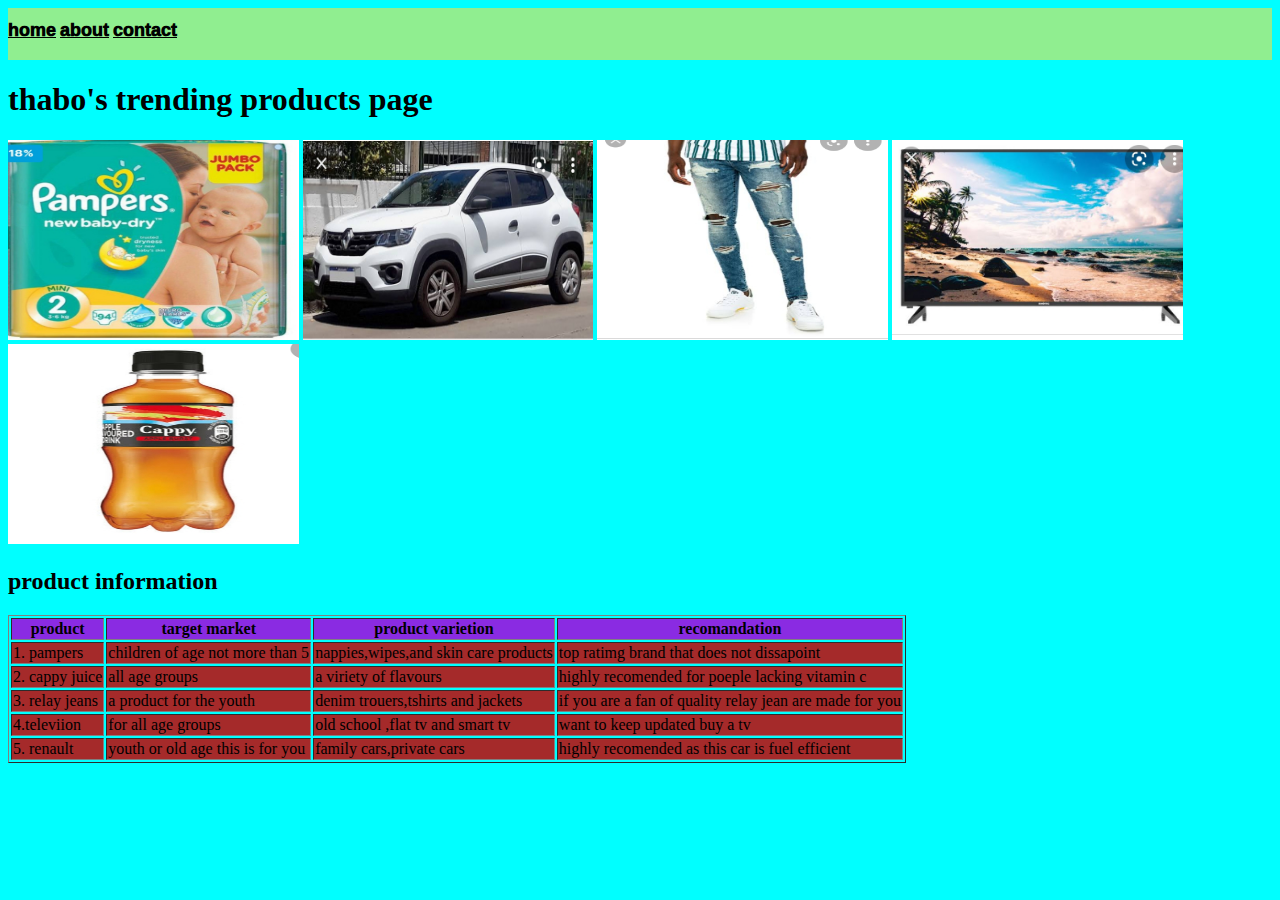
<file: index.html>
<!DOCTYPE html>
<html>
    <head>
         <title>Ecommerce</title>
        <link rel="stylesheet" href="style.css"/>
    </head>
    <body>
        <div id="menu">
            <a href="index.html">home</a>
            <a href="about.html">about</a>
            <a href="contact.html">contact</a>
        </div>
        <h1>thabo's trending products page</h1>
<div class="gallery">
    <a href="pamper1.html"><img src="image/pamper2.jpg"/></a>
    <a href="renault2.html"><img src="image/renault2.jpg"/></a>
    <a href="relayjean.html"><img src="image/rj1.jpg"/></a>
    <a href="tv.html"><img src="image/tv1.jpg"/></a>
    <a href="cappy.html"><img src="image/cappy2.jpg"/></a>
</div><!doctype html>
<html>
      <h2>product information</h2>  
        <table border="1">
            <tr>
                <th>product</th>
                <th>target market</th>
                <th>product varietion</th>
                <th>recomandation</th>
            </tr>
            <tr>
                <td>1. pampers</td>
                <td>children of  age not more than 5</td>
                <td>nappies,wipes,and skin care products</td>
                <td>top ratimg brand that does not dissapoint</td>
            </tr>
            <tr>
                <td>2. cappy juice</td>
                <td>all age groups</td>
                <td>a viriety of flavours</td>
                <td>highly recomended for poeple lacking vitamin c </td>
            </tr>
            <tr>
                <td>3. relay jeans</td>
                <td>a product for the youth</td>
                <td>denim trouers,tshirts and jackets</td>
                <td>if you are a fan of quality relay jean are made for you </td>
            </tr>
            <tr>
                <td>4.televiion</td>
                <td>for all age groups</td>
                <td>old school ,flat tv and smart tv</td>
                <td>want to keep updated buy a tv</td>
            </tr>
            <tr>
                <td>5. renault</td>
                <td>youth or old age this is for you</td>
                <td>family cars,private cars</td>
                <td>highly recomended as this car is fuel efficient</td>
            </tr>

    </body>
</html>
</file>
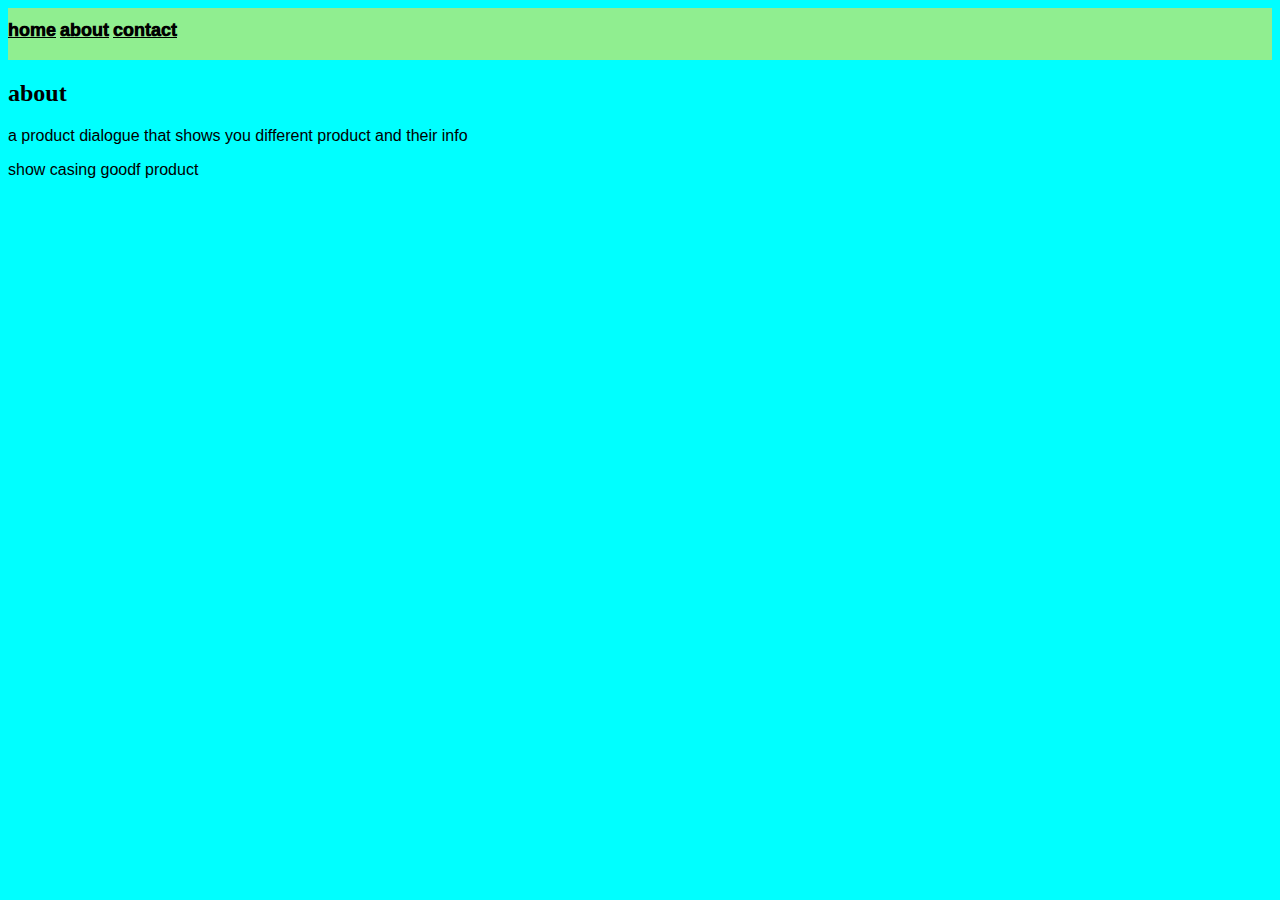
<file: about.html>
<!DOCTYPE html>
<html>
    <head>
         <title>Ecommerce</title>
        <link rel="stylesheet" href="style.css"/>
    </head>
    <body>
        <body>
            <div id="menu">
                <a href="index.html">home</a>
                <a href="about.html">about</a>
                <a href="contact.html">contact</a>
            </div>
        <h2>about</h2>
        <p>a product dialogue that shows you different product and their info</p>
        <p>show casing goodf product</p>

    </body>
        
</html>
</file>
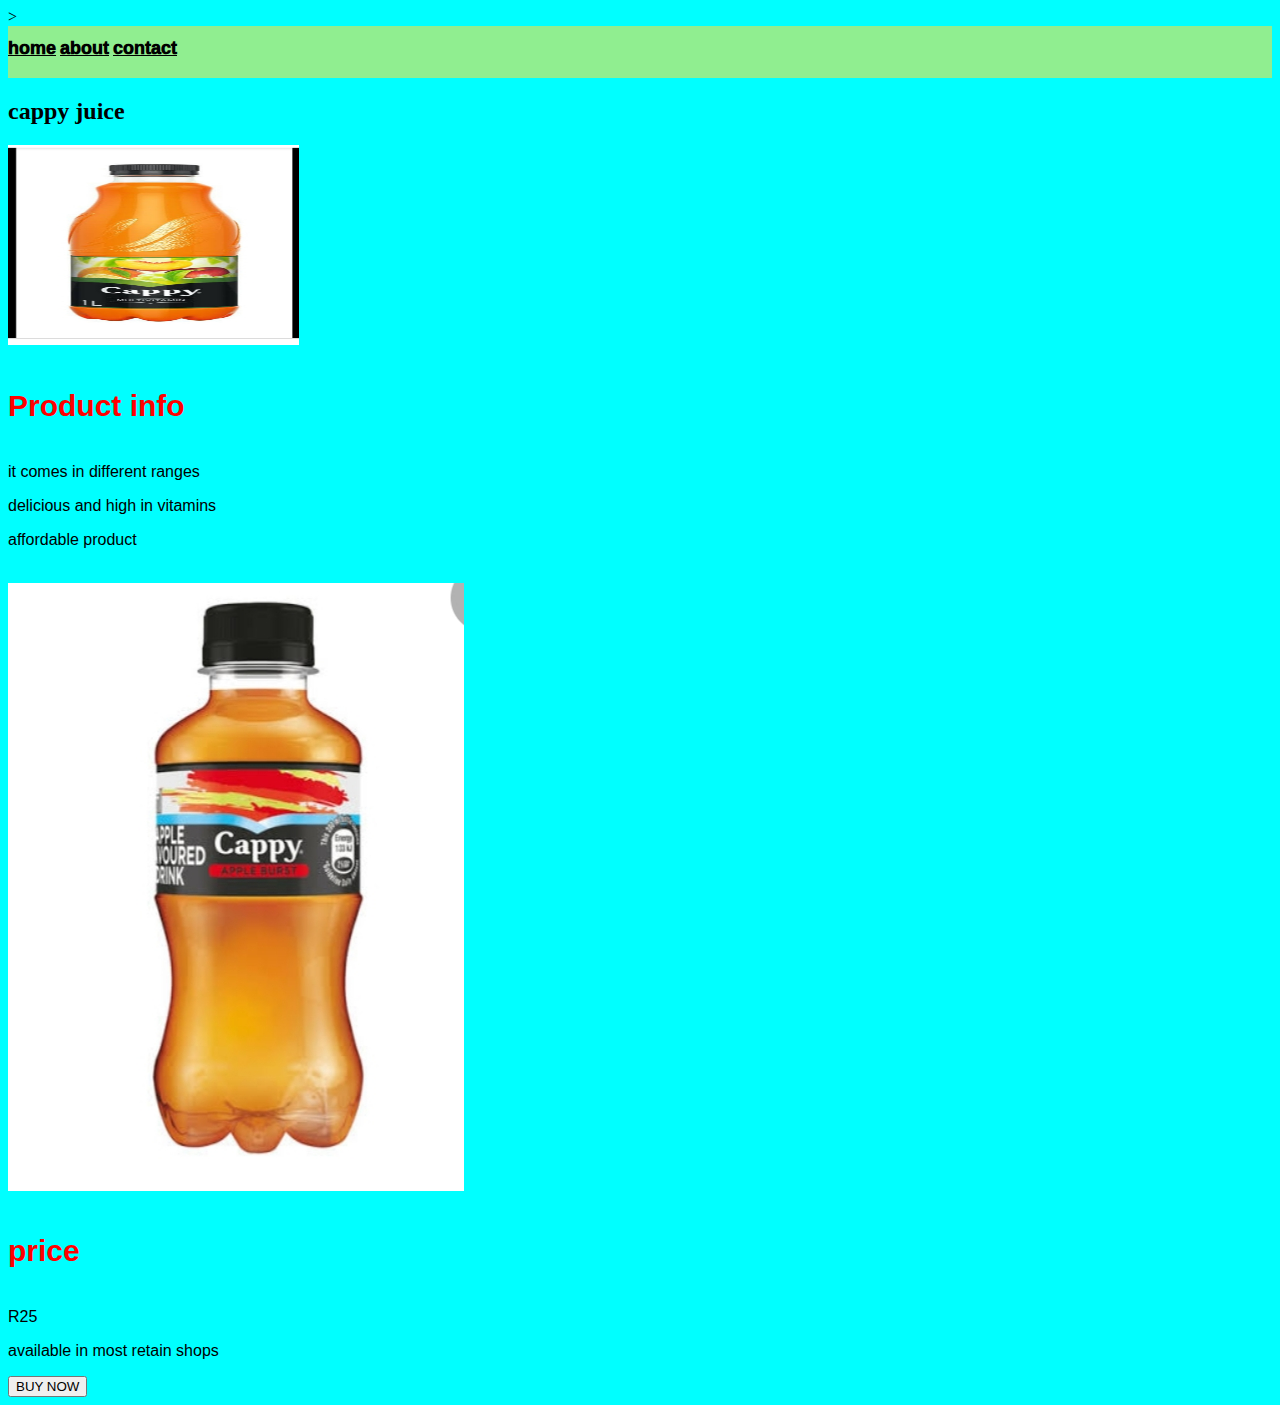
<file: cappy.html>
<!DOCTYPE html>
<html>
    <head>
         <title>Ecommerce</title>
        <link rel="stylesheet" href="style.css"/>
    </head>
    <body>
    </body>>
            <div id="menu">
                <a href="index.html">home</a>
                <a href="about.html">about</a>
                <a href="contact.html">contact</a>
            </div>
        <h2>cappy juice</h2>
<div class="gallery">
    <img src="image/cappy1.jpg"/>
</div>
<h4><b>Product info</b></h4>
<p>it comes in  different ranges</p>
<p>delicious and high in vitamins</p>
<p>affordable product</p>
<br/>
<img src="image/cappy2.jpg"/>
<h4><b>price</b></h4>
<p>R25</p>
<p>available in most retain shops</p>
    
            <form>
                <input type="submit" value="BUY NOW" />
          </form>
            
</html>
</file>
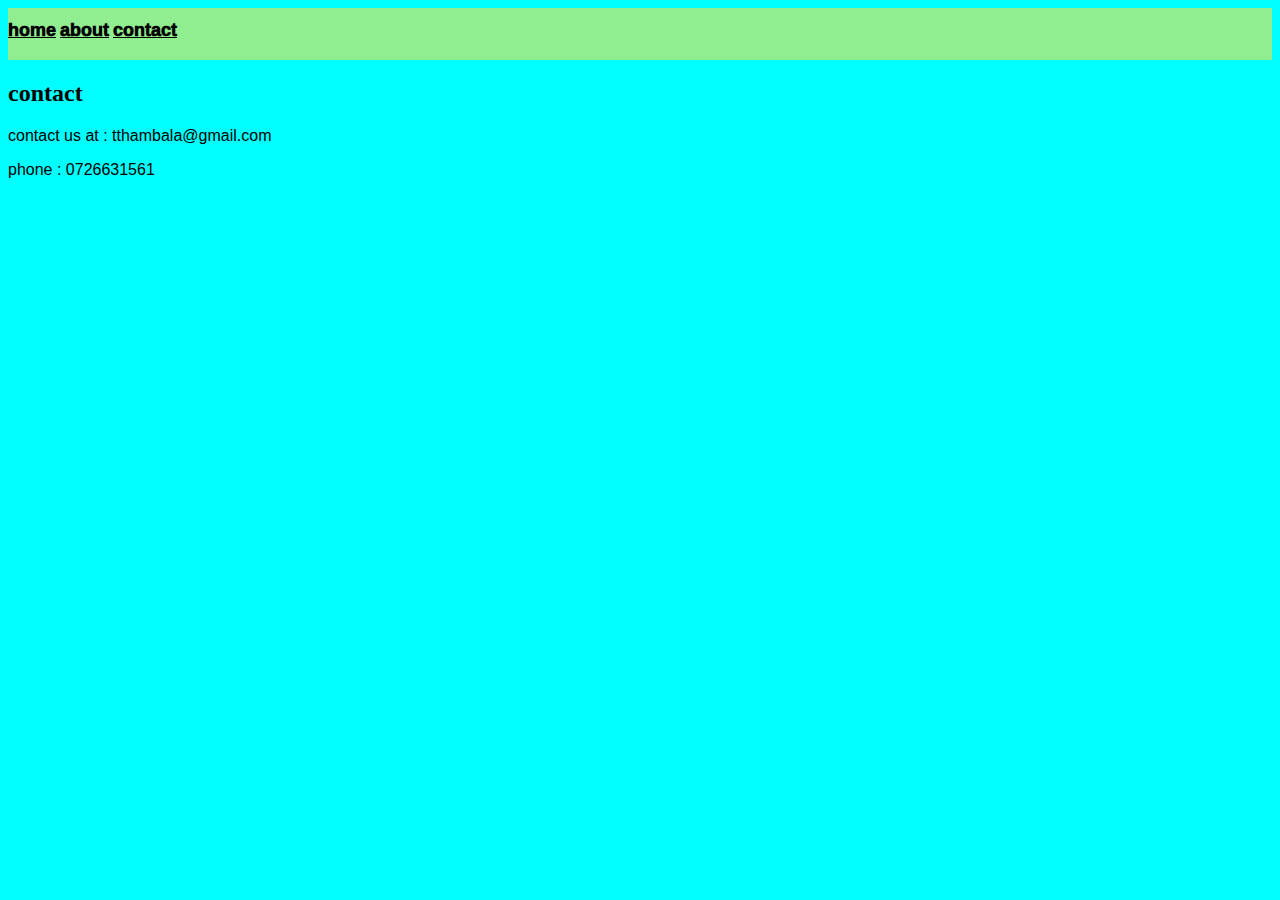
<file: contact.html>
<!DOCTYPE html>
<html>
    <head>
         <title>Ecommerce</title>
        <link rel="stylesheet" href="style.css"/>
    </head>
    <body>
        </body>
            <div id="menu">
            <a href="index.html">home</a>
            <a href="about.html">about</a>
            <a href="contact.html">contact</a>
        </div>
        <h2>contact</h2>
        <p>contact us at : tthambala@gmail.com</p>
        <p>phone : 0726631561</p>

    
</html>
</file>
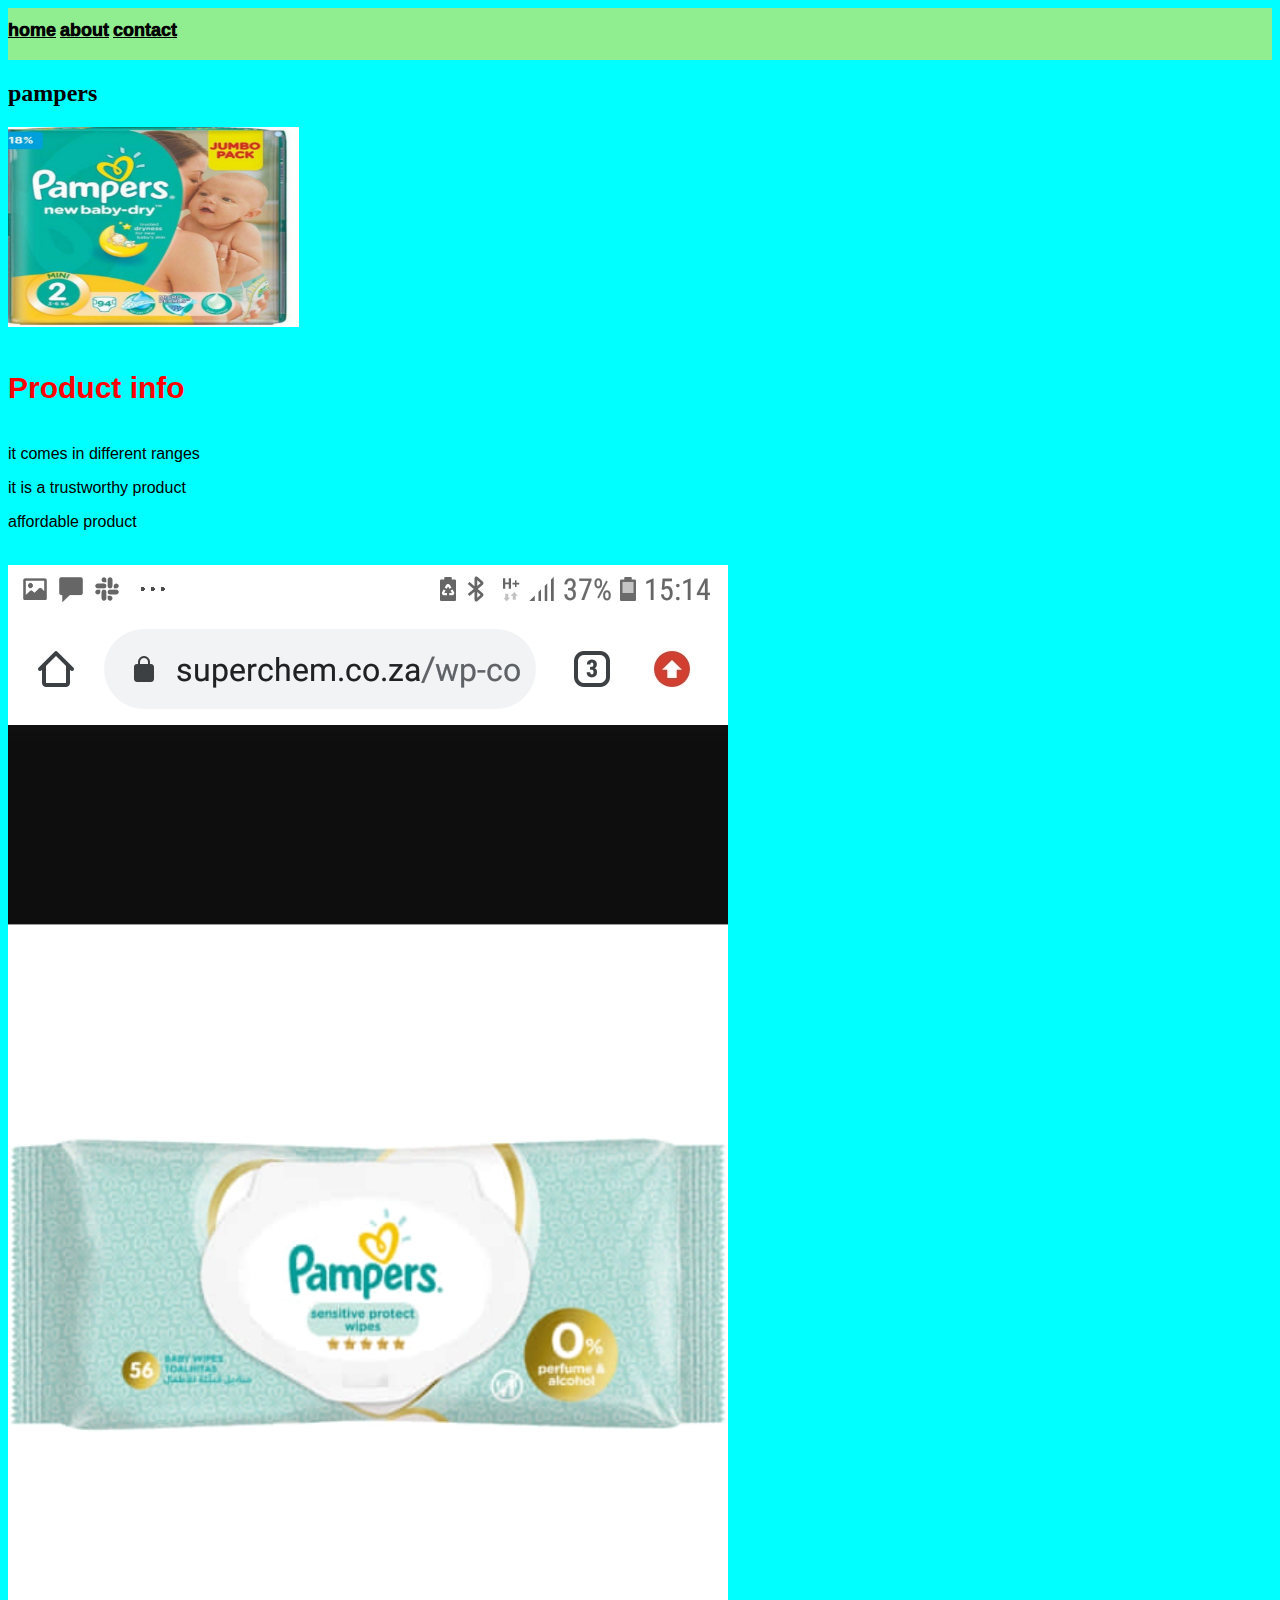
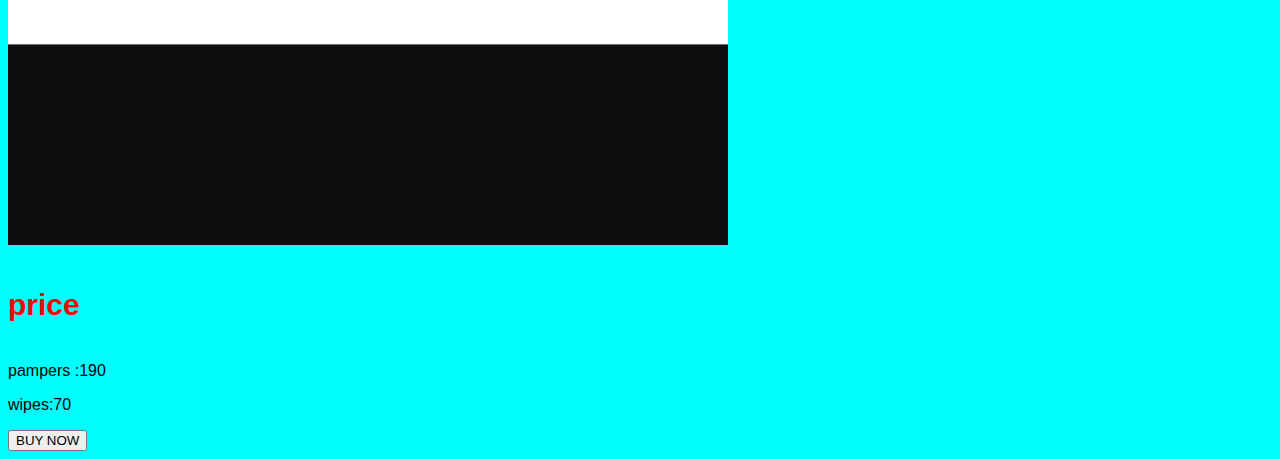
<file: pamper1.html>
<!DOCTYPE html>
<html>
    <head>
         <title>Ecommerce</title>
        <link rel="stylesheet" href="style.css"/>
    </head>
    <body>
    </body>
            <div id="menu">
                <a href="index.html">home</a>
                <a href="about.html">about</a>
                <a href="contact.html">contact</a>
            </div>
        <h2>pampers</h2>
<div class="gallery">
    <img src="image/pamper2.jpg"/>
</div>
<h4><b>Product info</b></h4>
<p>it comes in  different ranges</p>
<p>it is a trustworthy product</p>
<p>affordable product</p>
<br/>
<img src="image/pamper3.jpg"/>
<h4><b>price</b></h4>
<p>pampers :190</p>
<p>wipes:70</p>
    
    <form>
                <input type="submit" value="BUY NOW" />
          </form>
</html>
</file>
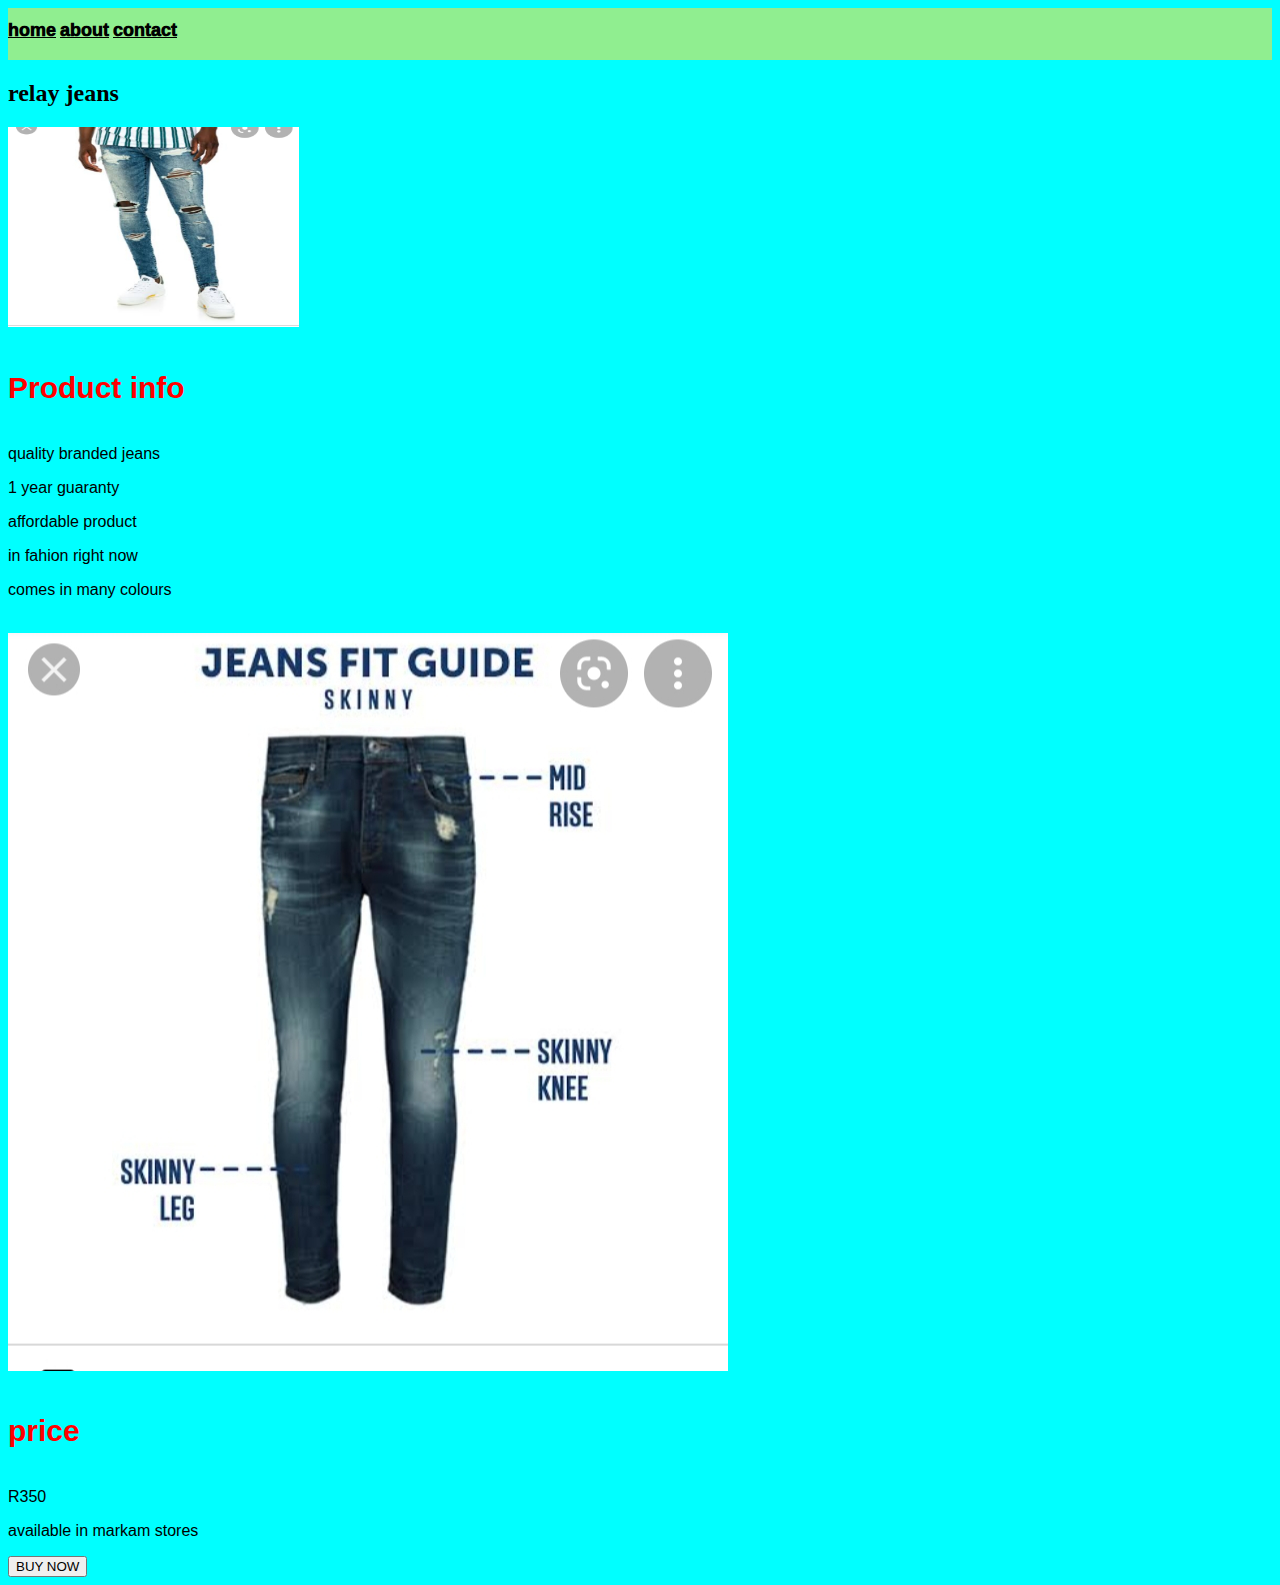
<file: relayjean.html>
<!DOCTYPE html>
<html>
    <head>
         <title>Ecommerce</title>
        <link rel="stylesheet" href="style.css"/>
    </head>
    <body>
        </body>
            <div id="menu">
                <a href="index.html">home</a>
                <a href="about.html">about</a>
                <a href="contact.html">contact</a>
            </div>
        <h2>relay jeans</h2>
<div class="gallery">
    <img src="image/rj1.jpg"/>
</div>
<h4><b>Product info</b></h4>
<p>quality branded jeans</p>
<p>1 year guaranty</p>
<p>affordable product</p>
<p>in fahion right now</p>
<p>comes in many colours</p>
<br/>
<img src="image/rj2.jpg">
<h4><b>price</b></h4>
<p>R350</p>
<p>available in markam stores</p>
    
    <form>
                <input type="submit" value="BUY NOW" />
          </form>
   
</html>
</file>
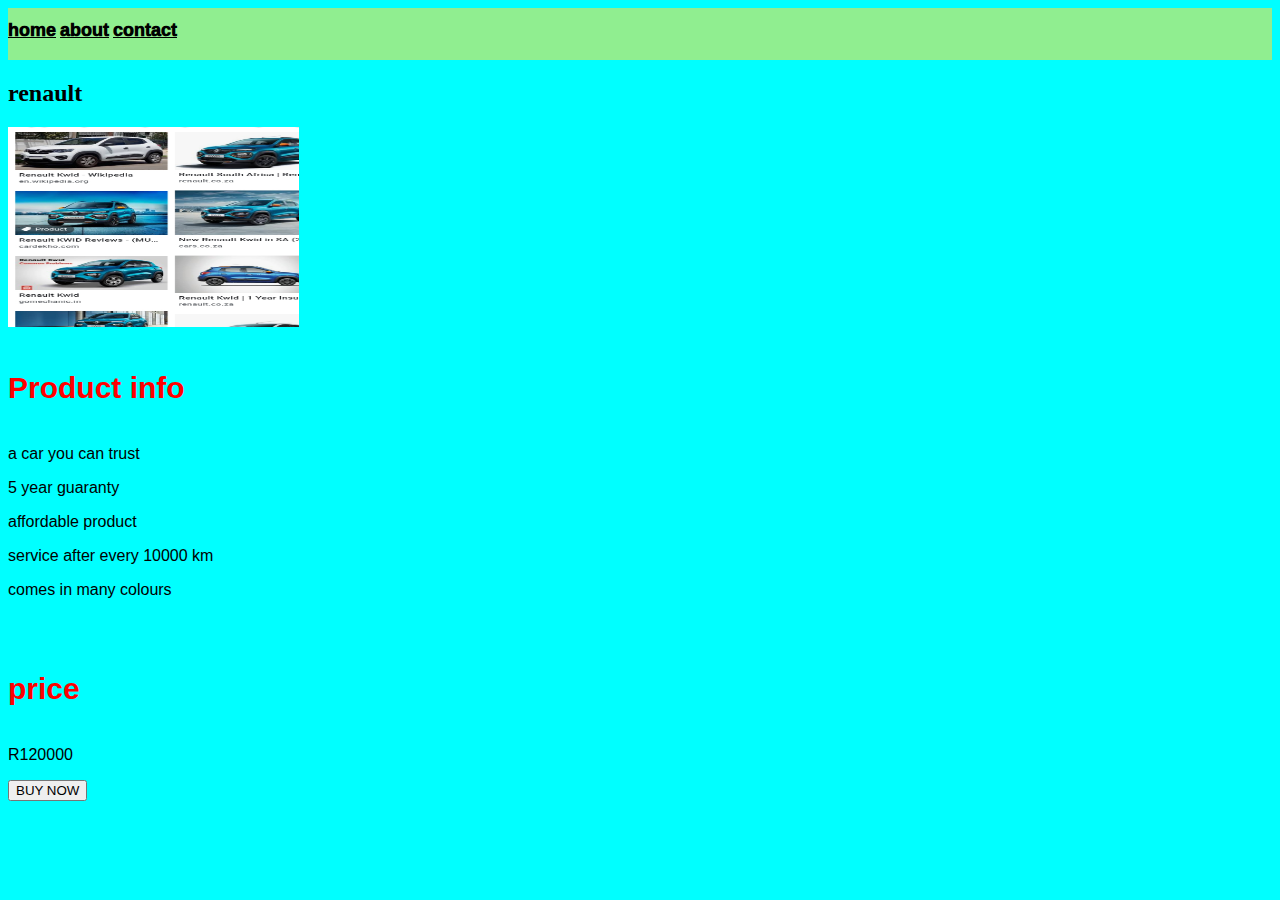
<file: renault2.html>
<!DOCTYPE html>
<html>
    <head>
         <title>Ecommerce</title>
        <link rel="stylesheet" href="style.css"/>
    </head>
    <body>
        </body>
            <div id="menu">
                <a href="index.html">home</a>
                <a href="about.html">about</a>
                <a href="contact.html">contact</a>
            </div>
        <h2>renault</h2>
<div class="gallery">
    <img src="image/renault1.jpg"/>
</div>
<h4><b>Product info</b></h4>
<p>a car you can trust</p>
<p>5 year guaranty</p>
<p>affordable product</p>
<p>service after every 10000 km</p>
<p>comes in many colours</p>
<br/>
<h4>price</h4>
<p>R120000</p>
    
    <form>
                <input type="submit" value="BUY NOW" />
          </form>
    
</html>
</file>
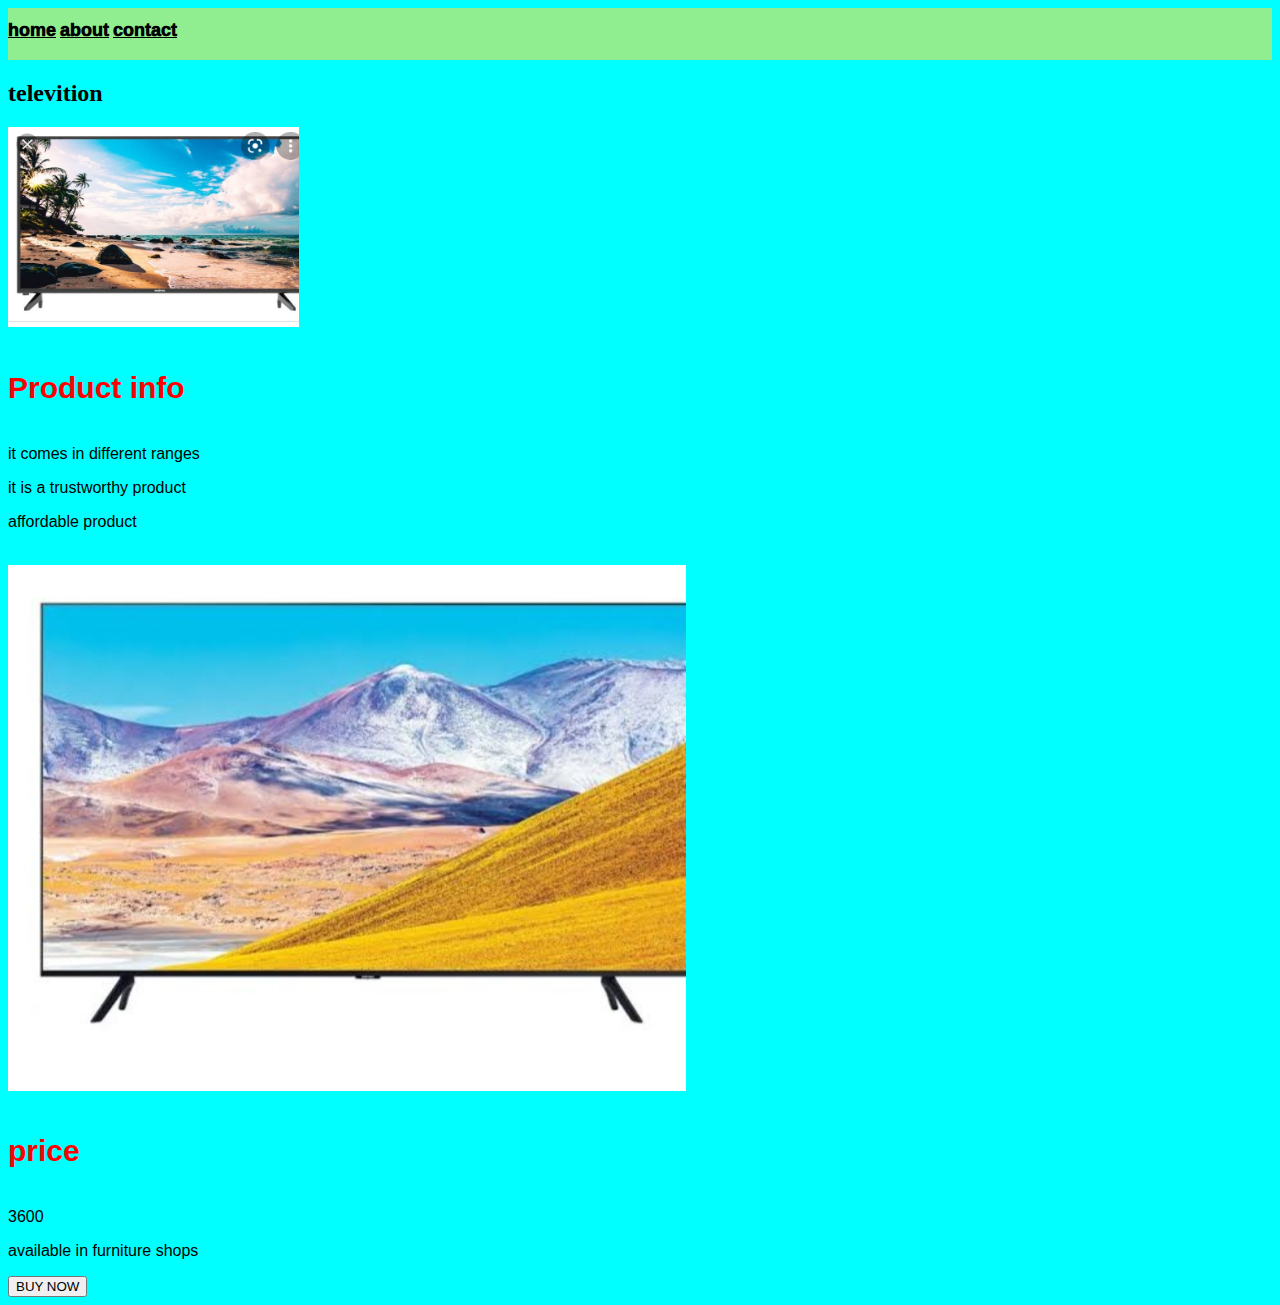
<file: tv.html>
<!DOCTYPE html>
<html>
    <head>
         <title>Ecommerce</title>
        <link rel="stylesheet" href="style.css"/>
    </head>
    <body>
        </body>
            <div id="menu">
                <a href="index.html">home</a>
                <a href="about.html">about</a>
                <a href="contact.html">contact</a>
            </div>
        <h2>televition</h2>
<div class="gallery">
    <img src="image/tv1.jpg"/>
</div>
<h4><b>Product info</b></h4>
<p>it comes in  different ranges</p>
<p>it is a trustworthy product</p>
<p>affordable product</p>
<br/>
<img src="image/tv2.jpg"/>
<h4><b>price</b></h4>
<p>3600</p>
<p>available in furniture shops</p>
    
    <form>
                <input type="submit" value="BUY NOW" />
          </form>
   
</html>
</file>
<file: style.css>
.gallery img{
    width: 23%;
    height: 200px;
    
}
h4{
    font-family: Impact, Haettenschweiler, 'Arial Narrow Bold', sans-serif;
    font-size: 30px;
    font-style: inherit;
    color: red;
}
p{
    font-family: Verdana, Geneva, Tahoma, sans-serif;
}
#menu{
    width: 100%;
    height: 40px;
    background-color: lightgreen;
    padding-top: 12px;
}
#menu a{
    color:black;
    font-family: Verdana, Geneva, Tahoma, sans-serif;
    font-size: 18px;
    text-decoration: inherit;
    border-spacing: inherit;
    word-spacing: normal;
    font-display: block;
    font-weight:1000;
    text-decoration: underline;
}
th{
    background-color: blueviolet;
    font-family: 'Times New Roman', Times, serif;
}
tr{
    background-color: brown;
}
h{
    background-color: chartreuse;
    font-size: 50 px;
    font-family: Impact, Haettenschweiler, 'Arial Narrow Bold', sans-serif;
}

element.style {
}

a:-webkit-any-link {
    color: -webkit-link;
    cursor: pointer;
    text-decoration: underline;
    
}

p {
    display: block;
    margin-block-start: 1em;
    margin-block-end: 1em;
    margin-inline-start: 0px;
    margin-inline-end: 0px;
}

html {
    display: block;
    background-color: cyan;
}
</file>
